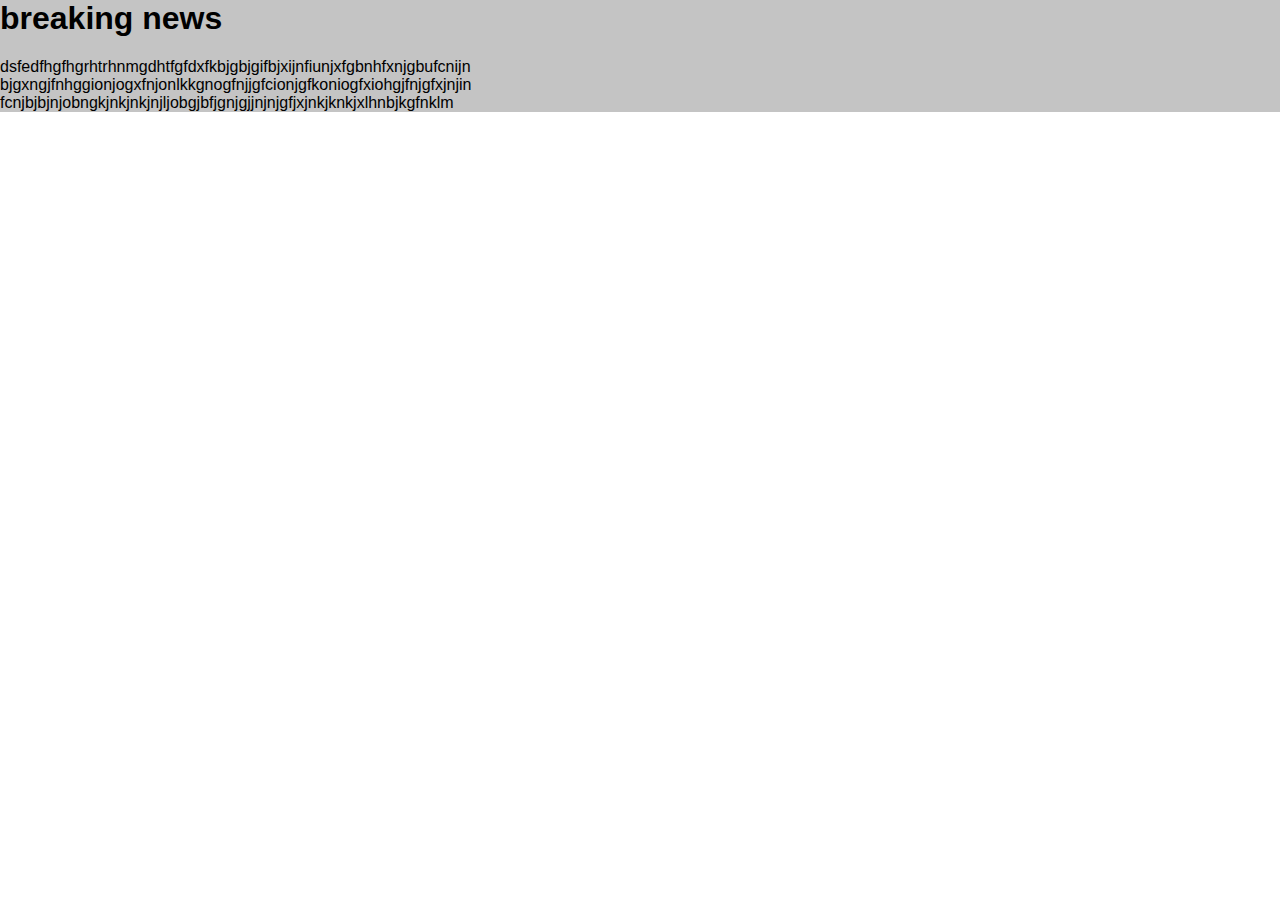
<file: index.html>
<head>
  <title> :) </title>
  <meta name="viewport" content="width=device-width, initial-scale=1" />
<link rel="stylesheet" href="https://dinosaur23.github.io/breakdown/index.css">
</head>
<body>
<div class = "yourfeed">
    <h1>
      breaking news
    </h1>
    <p>
      dsfedfhgfhgrhtrhnmgdhtfgfdxfkbjgbjgifbjxijnfiunjxfgbnhfxnjgbufcnijn
      <br>
      bjgxngjfnhggionjogxfnjonlkkgnogfnjjgfcionjgfkoniogfxiohgjfnjgfxjnjin
      <br>
      fcnjbjbjnjobngkjnkjnkjnjljobgjbfjgnjgjjnjnjgfjxjnkjknkjxlhnbjkgfnklm
    </p>
  </div>
  <br>
  <div class = "music">
  </div>
</body>
</file>
